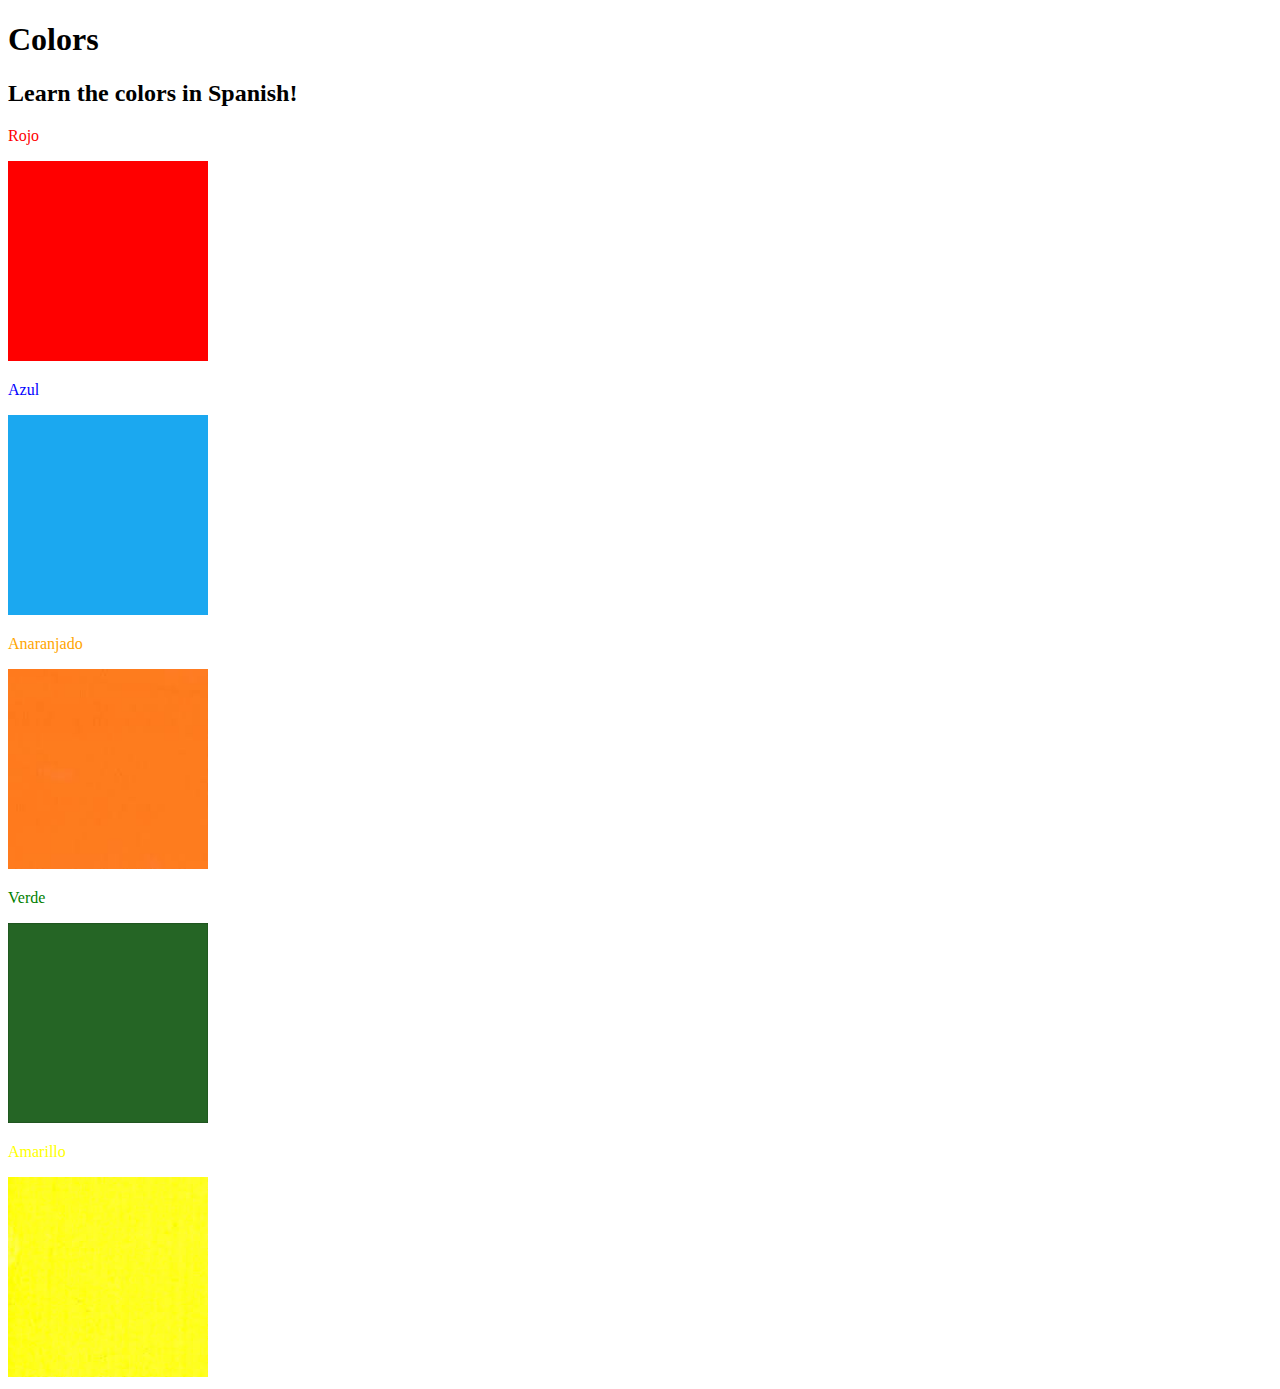
<file: MiniProjects/ColourVocabWebsite/index.html>
<!DOCTYPE html>
<html lang="en">
  <head>
    <meta charset="UTF-8" />
    <meta name="viewport" content="width=device-width, initial-scale=1.0" />
    <title>Document</title>
    <link rel="stylesheet" href="styles.css" />
  </head>
  <body>
    <h1>Colors</h1>
    <h2>Learn the colors in Spanish!</h2>

    <p class="color-title" id="red">Rojo</p>
    <img class="color-image" src="assets/images/red.png" />

    <p class="color-title" id="blue">Azul</p>
    <img class="color-image" src="assets/images/blue.png" />

    <p class="color-title" id="orange">Anaranjado</p>
    <img class="color-image" src="assets/images/orange.png" />

    <p class="color-title" id="green">Verde</p>
    <img class="color-image" src="assets/images/green.png" />

    <p class="color-title" id="yellow">Amarillo</p>
    <img class="color-image" src="assets/images/yellow.png" />
  </body>
</html>
</file>
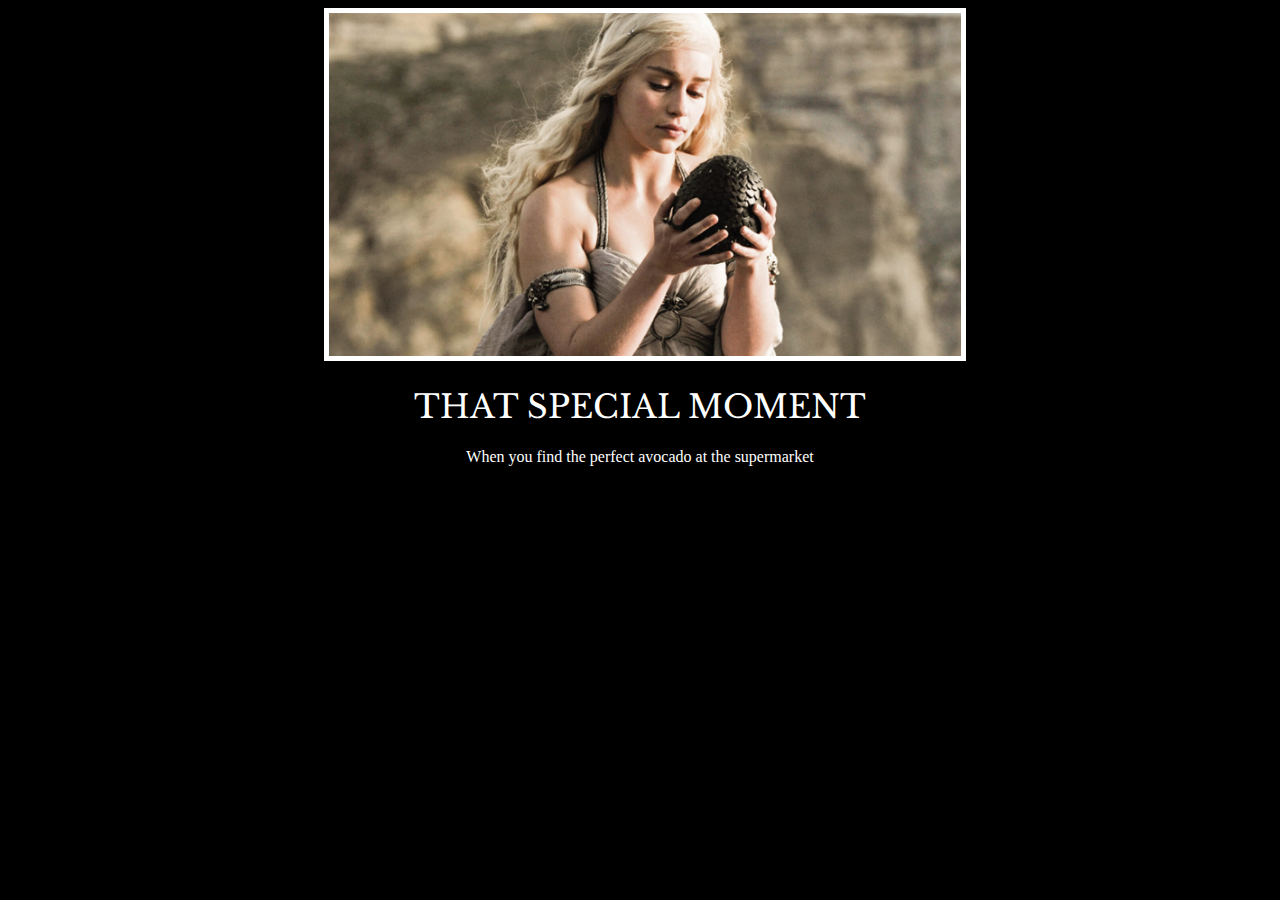
<file: MiniProjects/MotivationalPoster/index.html>
<!DOCTYPE html>
<html lang="en">
<head>
 <link rel="stylesheet" href="style.css"> 
 <link rel="preconnect" href="https://fonts.googleapis.com">
 <link rel="preconnect" href="https://fonts.gstatic.com" crossorigin>
 <link href="https://fonts.googleapis.com/css2?family=Bebas+Neue&family=Libre+Baskerville:ital,wght@0,400;0,700;1,400&display=swap" rel="stylesheet">
  <meta charset="UTF-8">
  <meta name="viewport" content="width=device-width, initial-scale=1.0">
  <title>Document</title>
</head>
<body>
  <div id="main-box">
    <img id="main-image" src="assets/images/daenerys.jpeg">
  </div>

  <div>
    <h1 class="libre-baskerville-regular">THAT SPECIAL MOMENT</h1>
  </div>

  <div>
    <p class="">When you find the perfect avocado at the supermarket</p>
  </div>

</body>
</html>

<!-- 
  TODO: Create a motivational post website.
Style it how ever you like. 
Look at the goal image for inspiration.
But it must have the following features:
1. The main h1 text should be using the Regular Libre Baskerville Font from Google Fonts:
  https://fonts.google.com/specimen/Libre+Baskerville
2. The text should be white and background black.
3. Add your own image into the images folder inside assets. It should have a 5px white border.
4. The text should be center aligned.
5. Create a div to contain the h1, p and img elements. Adjust the margins so that the image and text are centered on the page. 
  Hint: You horizontally center a div by giving it a width of 50% and a margin-left of 25%.
  Hint: Set the image to have a width of 100% so it fills the div. 
6. Read about the text-transform property on MDN docs to make the h1 uppercase with CSS.
  https://developer.mozilla.org/en-US/docs/Web/CSS/text-transform 
--
</file>
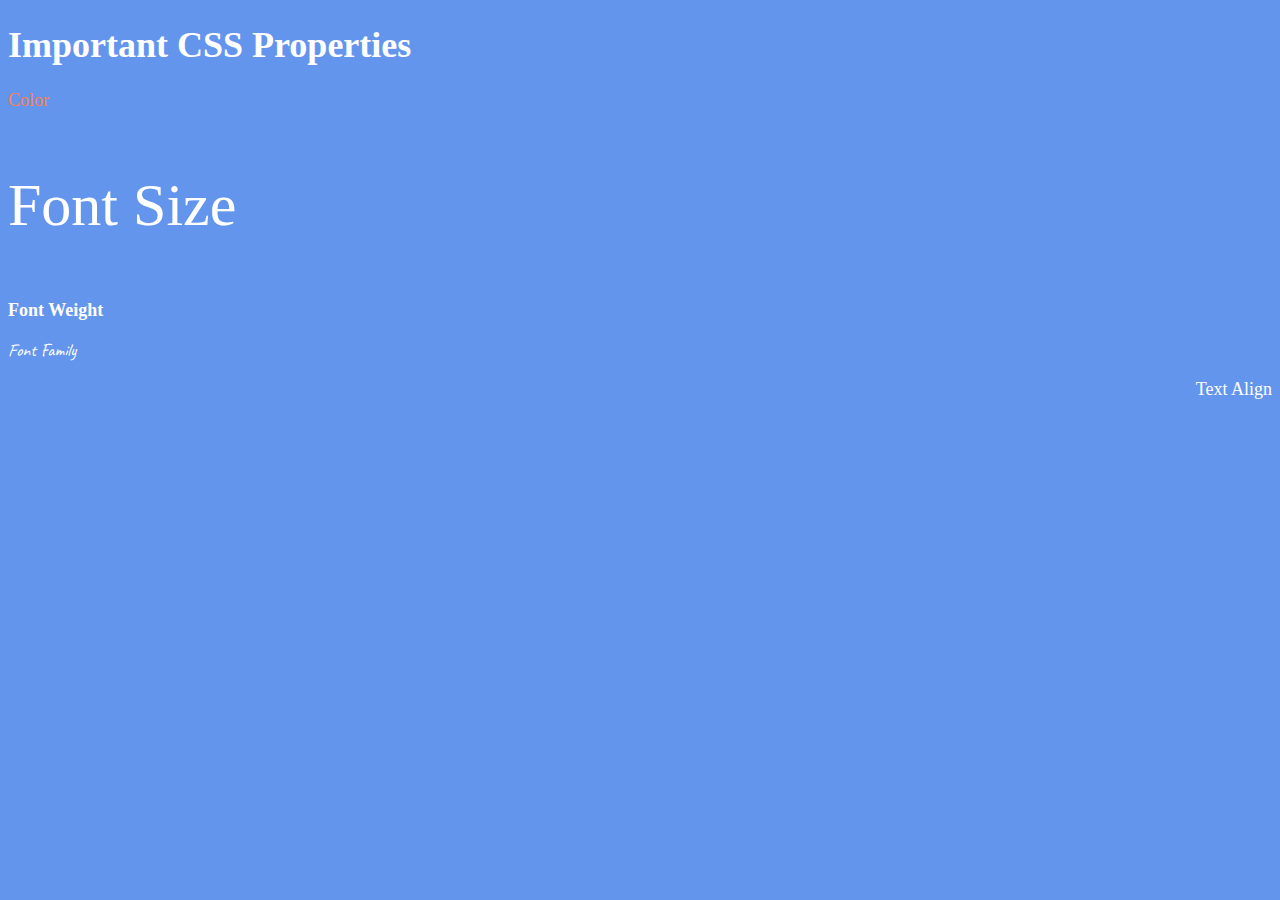
<file: MiniProjects/MotivationlPosterWebsite/index.html>
<!DOCTYPE html>
<html lang="en">

<head>
  <meta charset="UTF-8">
  <title>CSS Properties</title>
  <style>
    body {
      background-color: cornflowerblue;
      color: white;
      font-size: 18px;
    }

    /* Don't change the CSS above, add Your CSS below */
    #coral {
      color:coral
    }

    #font-size {
      font-size: 2rem;
    }
    
    #font-weight {
      font-weight:900
    }

    .poppins-regular {
      font-family: "Caveat", sans-serif;
      font-weight: 400;
      font-style: normal;
    }

    #text-align {
      text-align: right;
    }

    html {
      font-size: 30px;
    }

  </style>
  <link rel="preconnect" href="https://fonts.googleapis.com">
  <link rel="preconnect" href="https://fonts.gstatic.com" crossorigin>
  <link href="https://fonts.googleapis.com/css2?family=Caveat:wght@400..700&family=Poppins:ital,wght@0,100;0,200;0,300;0,400;0,500;0,600;0,700;0,800;0,900;1,100;1,200;1,300;1,400;1,500;1,600;1,700;1,800;1,900&display=swap" rel="stylesheet">
</head>

<body>
  <h1>Important CSS Properties</h1>
  <p id="coral">Color</p>
  <p id="font-size">Font Size</p>
  <p id="font-weight">Font Weight</p>
  <p class="poppins-regular">Font Family</p>
  <p id="text-align">Text Align</p>

  <!-- TODOs
  2. Change the font size of <p>Font Size</p> to 2X the size of the root font size.
  3. Change the font weight of <p>Font Weight</p> to 900.
  4. Change the font family of <p>Font Family</p> to the Google font Caveat with regular (400) font weight.
  Link: https://fonts.google.com/specimen/Caveat
  5. Change the <p>Text Align</p> to right align.
  6. Change the the root (html element) font size to 30px -->
</body>

</html>
</file>
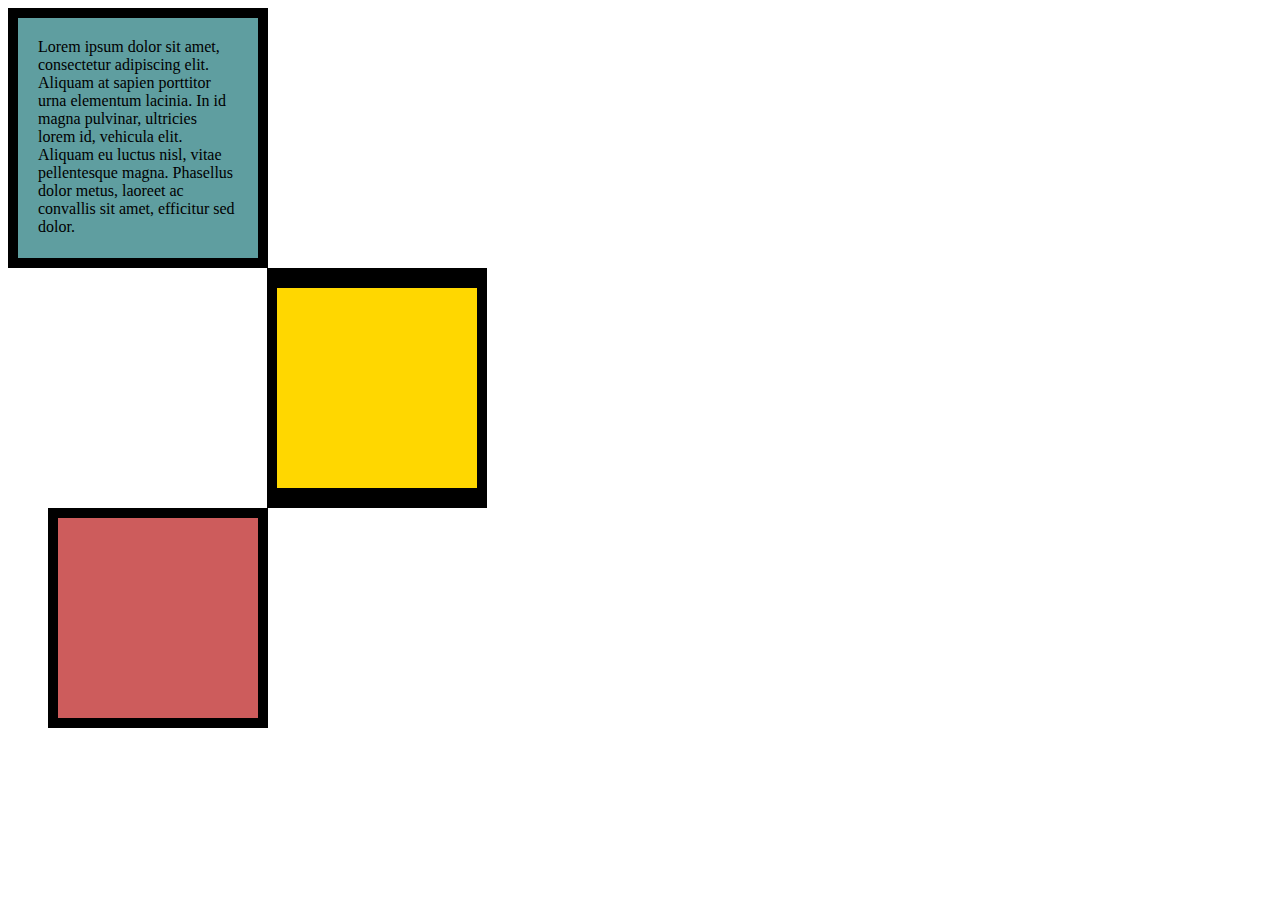
<file: MiniProjects/MotivationalPoster/practice/index.html>
<!DOCTYPE html>
<html lang="en">

<head>
  <link rel="stylesheet" href="style.css">
  <meta charset="UTF-8">
  <title>CSS Box Model</title>
  <style>
    /* Write your CSS code here */

  </style>
</head>

<body>
<div class="box" id="first-box">
<p>Lorem ipsum dolor sit amet, consectetur adipiscing elit. Aliquam at sapien porttitor urna elementum lacinia. In
    id magna pulvinar, ultricies lorem id, vehicula elit. Aliquam eu luctus nisl, vitae pellentesque magna. Phasellus
    dolor metus, laoreet ac convallis sit amet, efficitur sed dolor.</p>
</div>
<div class="box" id="second-box">

</div>
<div class="box" id="third-box">

</div>

  <!-- TODOs:
1. Create 3 Boxes using the div element.
2. Set their sizes to 200px heigh by 200px wide.
3. Set different background colors for each of the boxes (I used cadetblue, gold and indianred).
4. Add a paragraph <p> element into the first div and add the following words:
    Lorem ipsum dolor sit amet, consectetur adipiscing elit. Aliquam at sapien porttitor urna elementum lacinia. In
    id magna pulvinar, ultricies lorem id, vehicula elit. Aliquam eu luctus nisl, vitae pellentesque magna. Phasellus
    dolor metus, laoreet ac convallis sit amet, efficitur sed dolor.
5. Set the 1st div to have 20px padding all around with a black 10px border.
6. Fix the style of the <p> element to remove all margins.
Hint: Use the CSS inspector in Chrome.
7. Set the 2nd div to have a 20px border on top and bottom and 10px border left and right. (See goal image)
8. Set the 3rd div to have a 10px border 
9. Set the margins for the divs so that each box corner touches the other. (See the goal image)
-->

</body>

</html>
</file>
<file: MiniProjects/ColourVocabWebsite/styles.css>
#red {
    color:red
}

#blue {
    color:blue
}

#orange {
    color:orange
}

#green {
    color:green
}

#yellow {
    color:yellow
}

.color-title {
    font-weight:normal
}

.color-image {
    height: 200px;
    width: 200px;
}
</file>
<file: MiniProjects/MotivationalPoster/style.css>
.libre-baskerville-regular {
  font-family: "Libre Baskerville", serif;
  font-weight: 400;
  font-style: normal;
}

body {
    background-color: black;
}

#main-box {
    width:50%;
    margin-left: 25%
}

#main-image {
    border: solid 5px white;
    width: 100%
}

h1 {
    color: white;
    text-align: center;
}

p {
    color:white;
    text-align: center;
}
</file>
<file: MiniProjects/MotivationalPoster/practice/style.css>
.box {
    height: 200px;
    width: 200px;
}

#first-box{
    background-color: cadetblue;
    border: solid 10px;
    padding: 20px 20px 20px 20px
}

#second-box{
    background-color: gold;
    border: solid;
    border-width: 20px 10px;
    margin-left: 259px
}

#third-box{
    background-color: indianred;
    border: solid 10px;
    margin-left: 40px
}

p {
    margin: 0px
}
</file>
